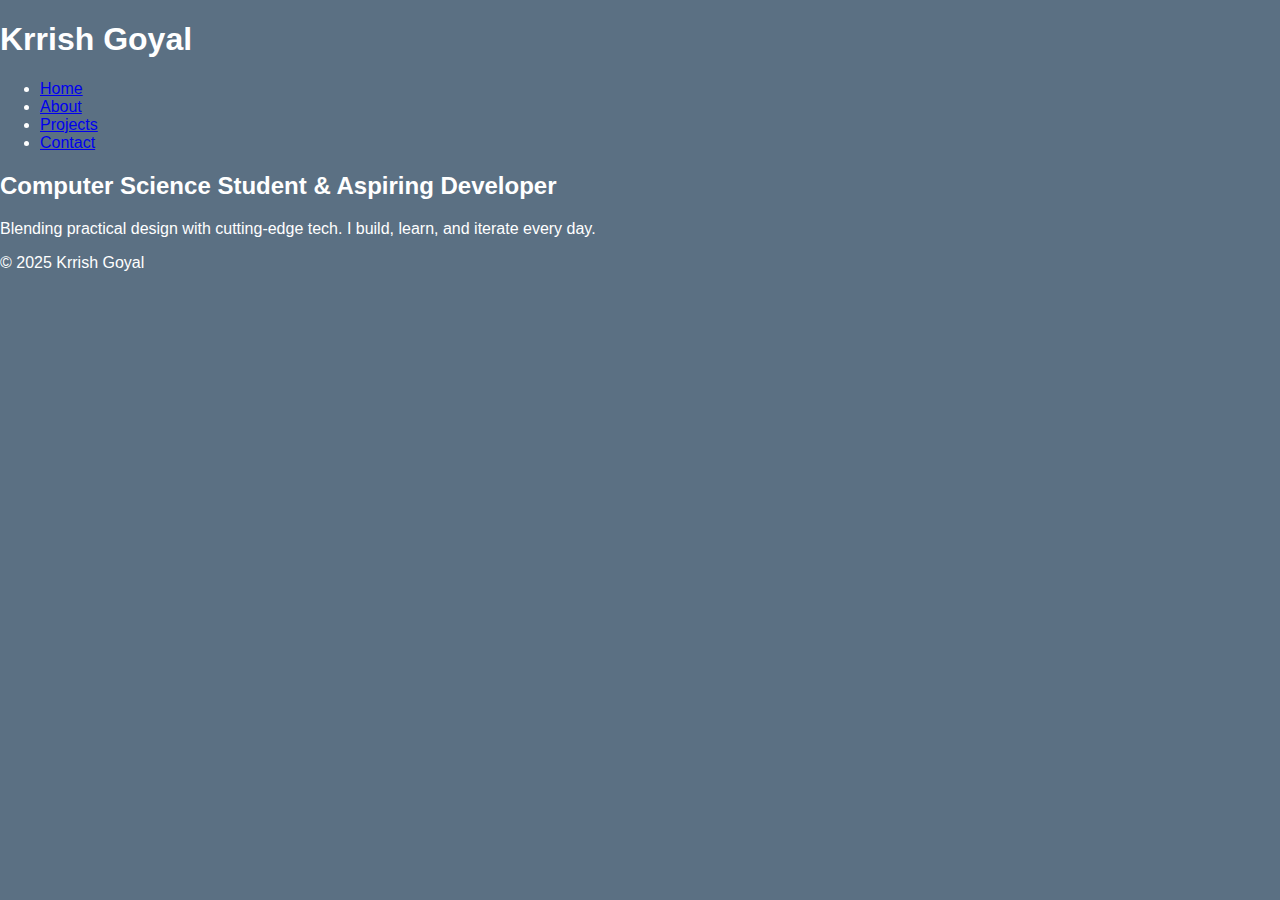
<file: index.html>
<!DOCTYPE html>
<html lang="en">
<head>
  <meta charset="UTF-8" />
  <meta name="viewport" content="width=device-width, initial-scale=1.0" />
  <title>Krrish Goyal | Portfolio</title>
  <link rel="stylesheet" href="style.css" />
</head>
<body>
  <header>
    <h1>Krrish Goyal</h1>
    <nav>
      <ul>
        <li><a href="index.html">Home</a></li>
        <li><a href="about.html">About</a></li>
        <li><a href="projects.html">Projects</a></li>
        <li><a href="contact.html">Contact</a></li>
      </ul>
    </nav>
  </header>
  <main>
    <section class="hero">
      <h2>Computer Science Student & Aspiring Developer</h2>
      <p>Blending practical design with cutting-edge tech. I build, learn, and iterate every day.</p>
    </section>
  </main>
  <footer>
    <p>&copy; 2025 Krrish Goyal</p>
  </footer>
</body>
</html>
</file>
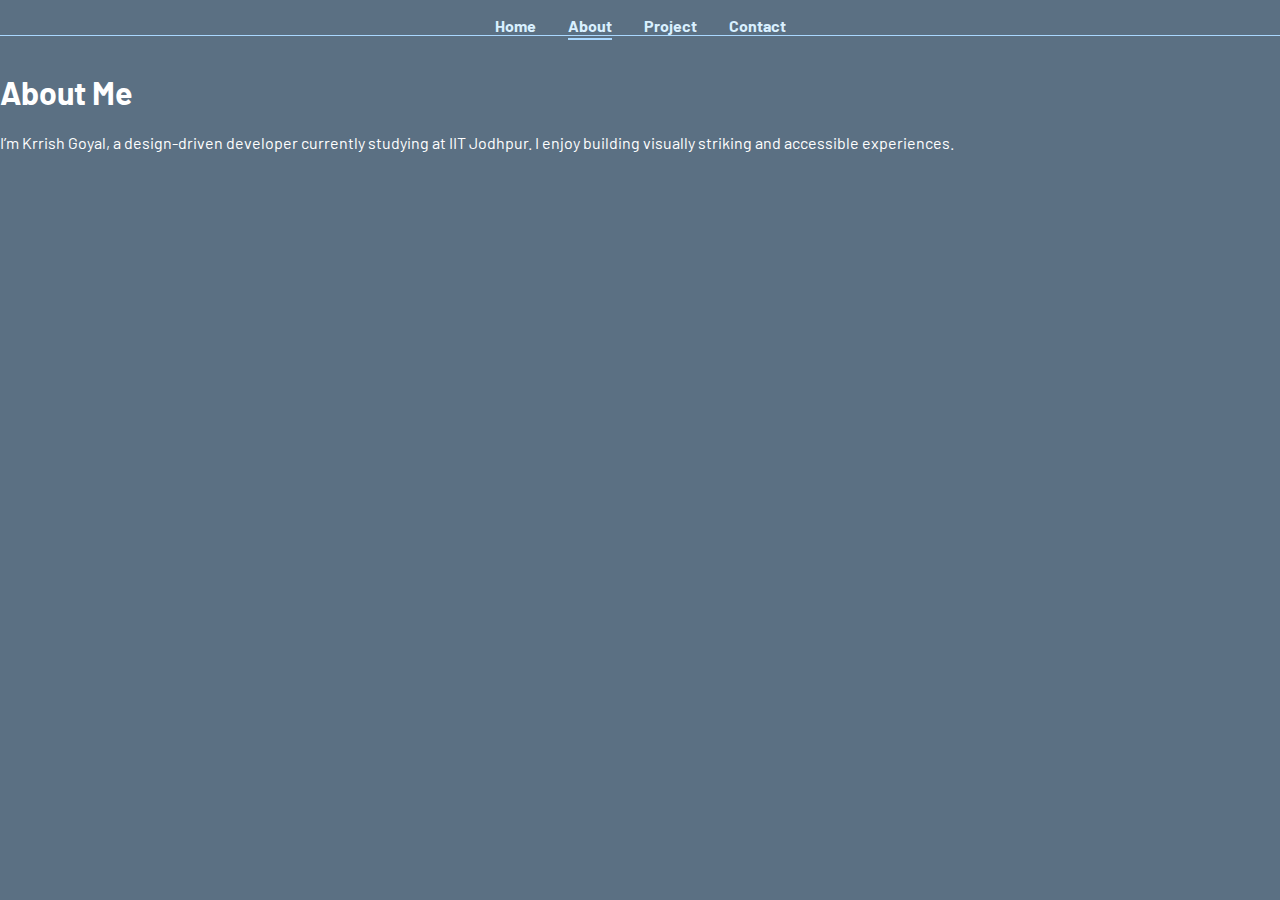
<file: about.html>
<!DOCTYPE html>
<html lang="en">
<head>
  <meta charset="UTF-8" />
  <meta name="viewport" content="width=device-width, initial-scale=1.0" />
  <title>About Me</title>
  <link rel="stylesheet" href="style.css" />
  <link href="https://fonts.googleapis.com/css2?family=Barlow:wght@400;700&display=swap" rel="stylesheet">
</head>
<body>
  <header>
    <nav class="navbar">
      <ul>
        <li><a href="index.html">Home</a></li>
        <li><a href="about.html" class="active">About</a></li>
        <li><a href="projects.html">Project</a></li>
        <li><a href="contact.html">Contact</a></li>
      </ul>
    </nav>
  </header>
  <section>
    <h1>About Me</h1>
    <p>I’m Krrish Goyal, a design-driven developer currently studying at IIT Jodhpur. I enjoy building visually striking and accessible experiences.</p>
  </section>
</body>
</html>
</file>
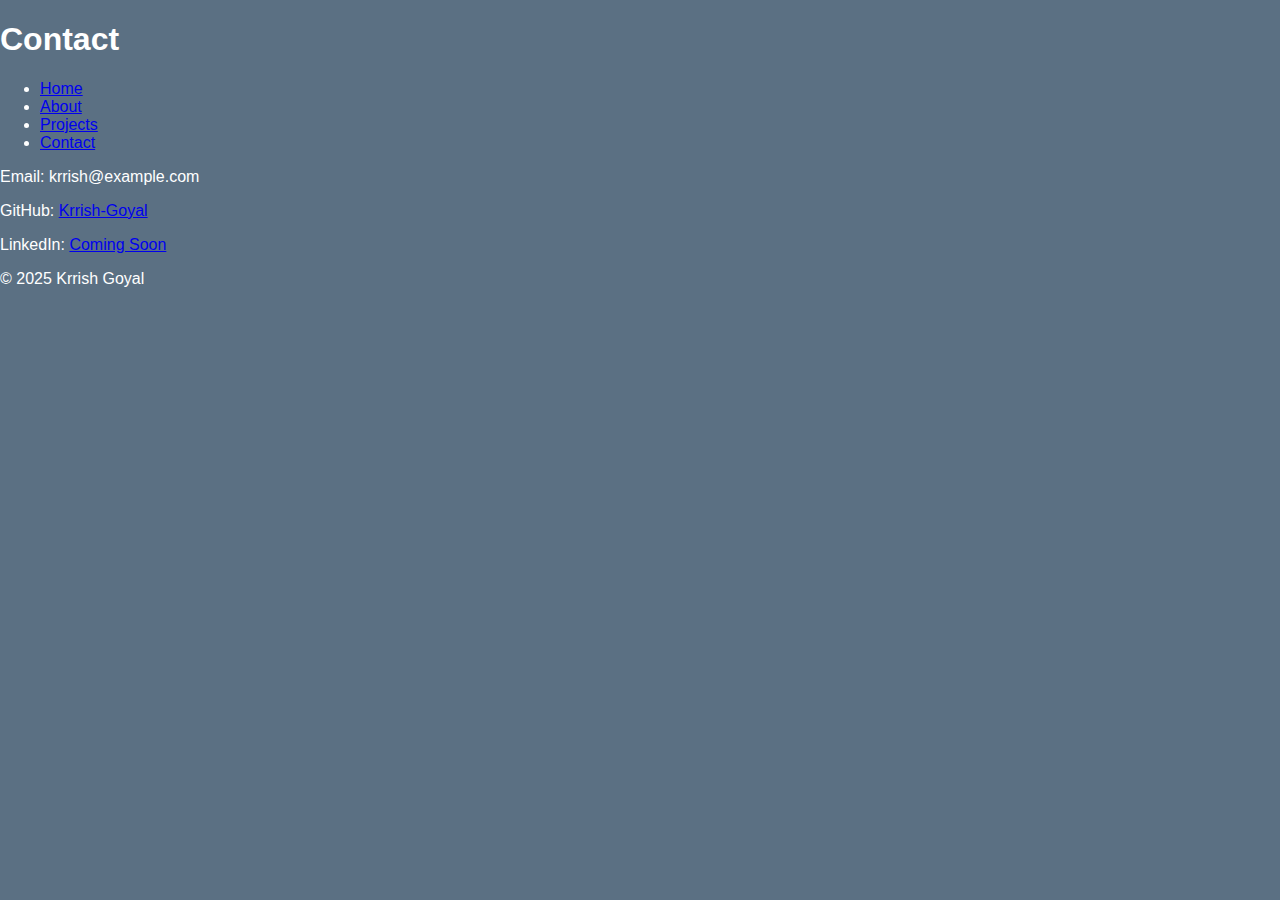
<file: contact.html>
<!DOCTYPE html>
<html lang="en">
<head>
  <meta charset="UTF-8" />
  <meta name="viewport" content="width=device-width, initial-scale=1.0" />
  <title>Contact | Krrish Goyal</title>
  <link rel="stylesheet" href="style.css" />
</head>
<body>
  <header>
    <h1>Contact</h1>
    <nav>
      <ul>
        <li><a href="index.html">Home</a></li>
        <li><a href="about.html">About</a></li>
        <li><a href="projects.html">Projects</a></li>
        <li><a href="contact.html">Contact</a></li>
      </ul>
    </nav>
  </header>
  <main>
    <section class="content">
      <p>Email: krrish@example.com</p>
      <p>GitHub: <a href="https://github.com/Krrish-Goyal" target="_blank">Krrish-Goyal</a></p>
      <p>LinkedIn: <a href="#" target="_blank">Coming Soon</a></p>
    </section>
  </main>
  <footer>
    <p>&copy; 2025 Krrish Goyal</p>
  </footer>
</body>
</html>
</file>
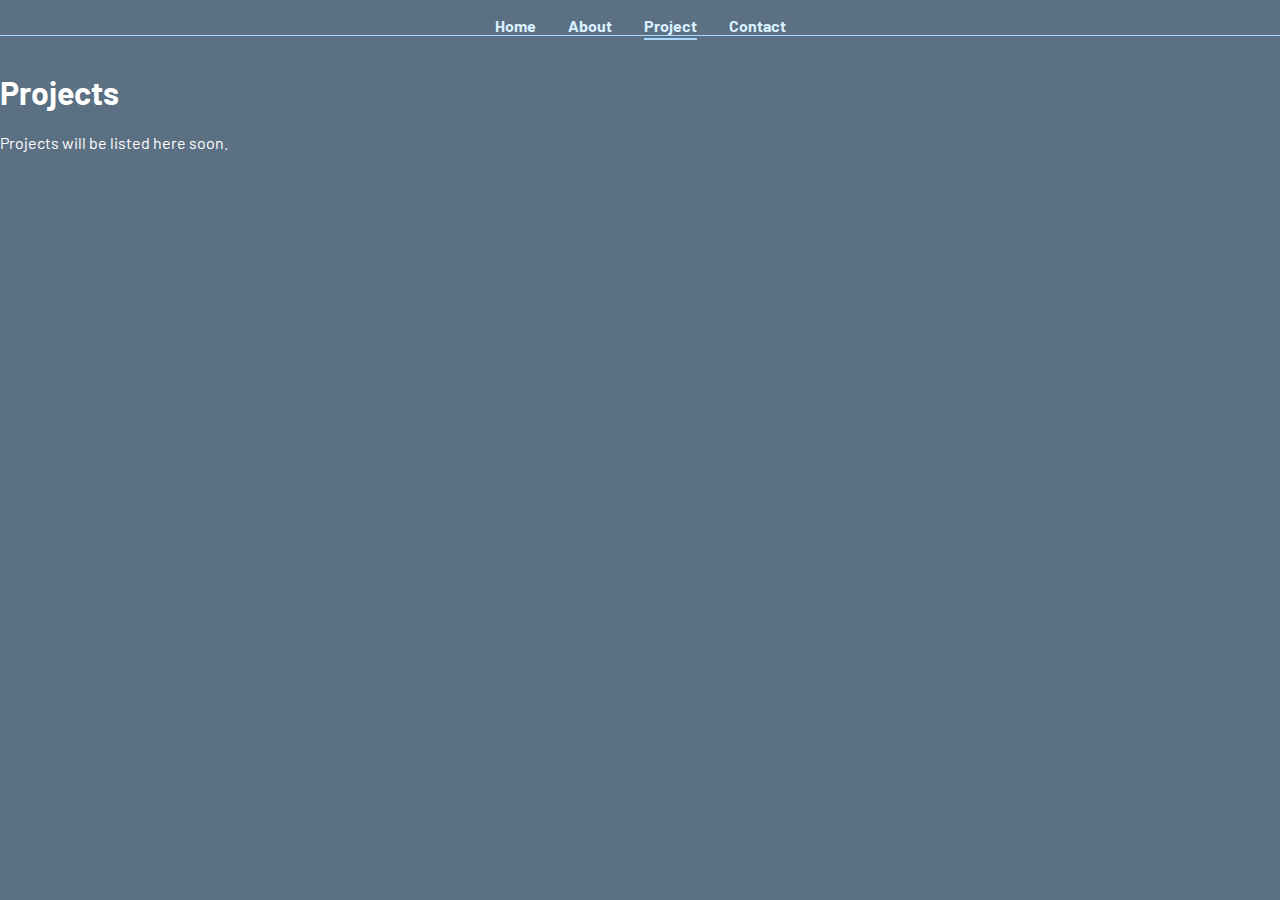
<file: projects.html>
<!DOCTYPE html>
<html lang="en">
<head>
  <meta charset="UTF-8" />
  <meta name="viewport" content="width=device-width, initial-scale=1.0" />
  <title>Projects</title>
  <link rel="stylesheet" href="style.css" />
  <link href="https://fonts.googleapis.com/css2?family=Barlow:wght@400;700&display=swap" rel="stylesheet">
</head>
<body>
  <header>
    <nav class="navbar">
      <ul>
        <li><a href="index.html">Home</a></li>
        <li><a href="about.html">About</a></li>
        <li><a href="projects.html" class="active">Project</a></li>
        <li><a href="contact.html">Contact</a></li>
      </ul>
    </nav>
  </header>
  <section>
    <h1>Projects</h1>
    <p>Projects will be listed here soon.</p>
  </section>
</body>
</html>
</file>
<file: style.css>
body {
  margin: 0;
  font-family: 'Barlow', sans-serif;
  background-color: #5b7083;
  color: #fff;
}

.navbar {
  text-align: center;
  padding: 1em 0;
}

.navbar ul {
  list-style: none;
  padding: 0;
  display: flex;
  justify-content: center;
  gap: 2em;
  border-bottom: 1px solid #aad8ff;
  margin: 0;
}

.navbar a {
  text-decoration: none;
  color: #d9f0ff;
  font-weight: bold;
  position: relative;
}

.navbar a::after {
  content: "";
  position: absolute;
  bottom: -5px;
  left: 0;
  height: 2px;
  width: 100%;
  background-color: #aad8ff;
  transform: scaleX(0);
  transform-origin: right;
  transition: transform 0.3s ease-in-out;
}

.navbar a:hover::after,
.navbar a.active::after {
  transform: scaleX(1);
  transform-origin: left;
}

.hero-section {
  display: flex;
  align-items: center;
  justify-content: space-around;
  padding: 3em;
  flex-wrap: wrap;
}

.hero-left {
  flex: 1;
  text-align: center;
}

.character-img {
  width: 300px;
  max-width: 80%;
}

.hero-right {
  flex: 1;
  max-width: 500px;
}

.hero-right h1 {
  font-size: 4rem;
  color: #ffd58f;
}

.hero-right p {
  font-size: 1.2rem;
  line-height: 1.8;
  margin-bottom: 2em;
}

.download-btn {
  background-color: transparent;
  color: #fff;
  padding: 0.8em 1.2em;
  border: 1px solid #aad8ff;
  text-decoration: none;
  font-weight: bold;
  transition: background 0.3s, color 0.3s;
}

.download-btn:hover {
  background-color: #aad8ff;
  color: #333;
}.spline-container {
  width: 400px;
  height: 400px;
  max-width: 90vw;
  border-radius: 10px;
  overflow: hidden;
}
</file>
